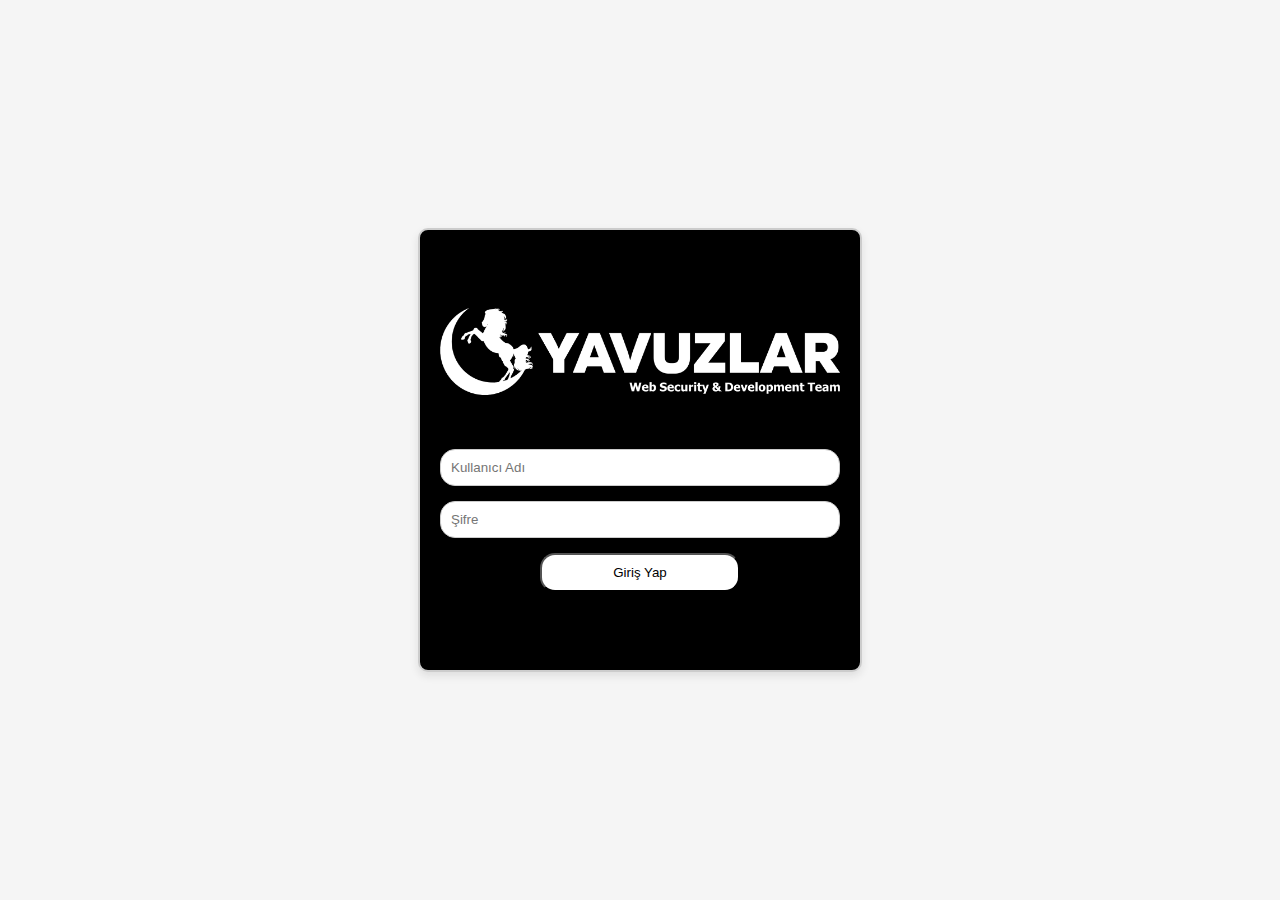
<file: d0/index.html>
<!DOCTYPE html>
<html lang="en">
  <head>
    <meta charset="UTF-8" />
    <meta
      name="viewport"
      content="width=device-width, initial-scale=1.0"
    />
    <link
      rel="stylesheet"
      href="style.css"
    />

    <title>Giriş Sayfası</title>
  </head>
  <body>
    <div class="container">
      <div class="login">
        <div class="logo">
          <img
            src="logo.png"
            alt="image"
            style="background-color: black; width: 400px; height: auto"
          />
        </div>
        <div class="loginForm">
          <form
            class="loginInput"
            type="text"
            action="homePage.html"
            method="POST"
          >
            <input
              type="text"
              name="username"
              placeholder="Kullanıcı Adı"
              required
            />
            <input
              type="password"
              name="password"
              placeholder="Şifre"
              required
            />
            <button type="submit">Giriş Yap</button>
          </form>
        </div>
      </div>
    </div>
  </body>
</html>
</file>
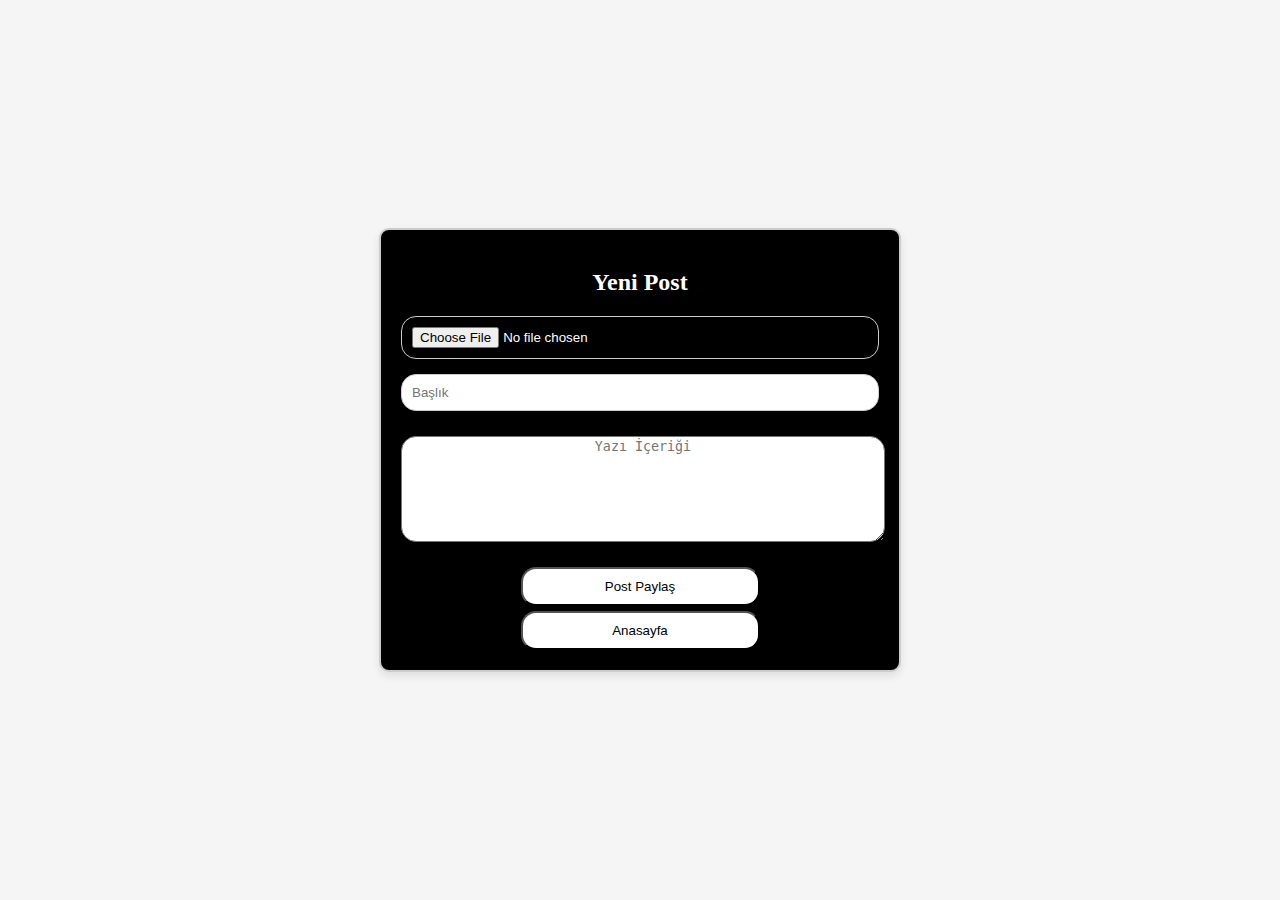
<file: d0/addPost.html>
<!DOCTYPE html>
<html lang="en">
  <head>
    <meta charset="UTF-8" />
    <meta
      name="viewport"
      content="width=device-width, initial-scale=1.0"
    />
    <link
      rel="stylesheet"
      href="style.css"
    />
    <title>İçerik Paylaşma</title>
  </head>
  <body>
    <div class="container">
      <h2 style="color: white; margin-bottom: 20px">Yeni Post</h2>
      <div class="input">
        <form
          action="homePage.html"
          method="POST"
        >
          <input
            type="file"
            style="color: white"
            required
          />
          <input
            type="text"
            name="title"
            id="title"
            placeholder="Başlık"
            required
          />
          <textarea
            name="post-content"
            id="post-content"
            placeholder="Yazı İçeriği"
            required
          ></textarea>
          <button type="submit">Post Paylaş</button>
        </form>
        <button
          style="margin-top: 5px"
          id="homePageButton"
          onclick="goToHomePage()"
        >
          Anasayfa
        </button>
      </div>
    </div>
    <script src="script.js"></script>
  </body>
</html>
</file>
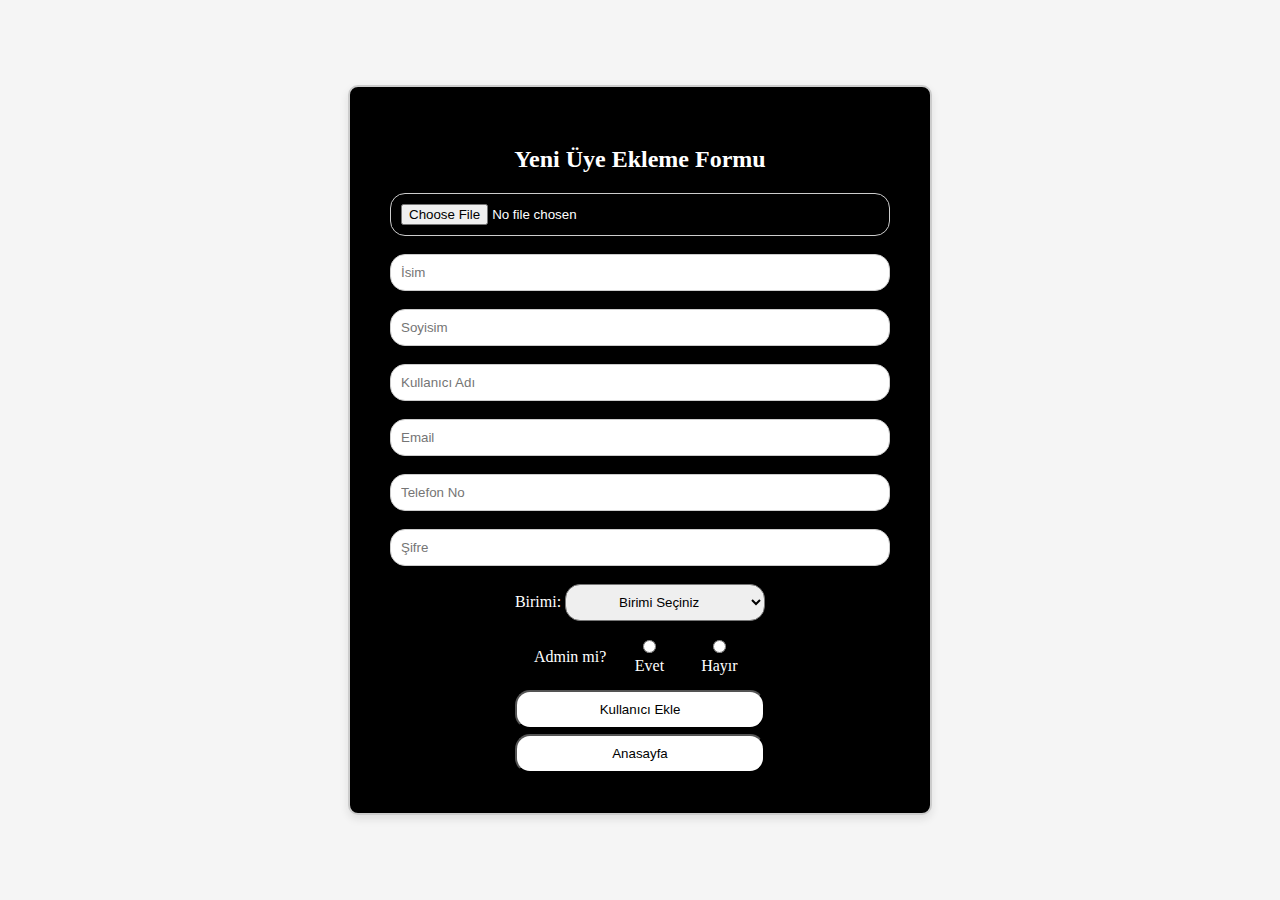
<file: d0/addUser.html>
<!DOCTYPE html>
<html lang="en">
  <head>
    <meta charset="UTF-8" />
    <meta
      name="viewport"
      content="width=device-width, initial-scale=1.0"
    />
    <title>Kullanıcı Ekleme Formu</title>

    <link
      rel="stylesheet"
      href="style.css"
    />
  </head>

  <body>
    <div class="container">
      <div class="addUserForm">
        <h2 style="margin-bottom: 20px">Yeni Üye Ekleme Formu</h2>
        <form
          action="/"
          method="POST"
        >
          <input
            type="file"
            id="image"
            name="image"
            accept="image/*"
            required
          /><br /><br />
          <input
            type="text"
            id="name"
            name="name"
            placeholder="İsim"
            required
          /><br /><br />

          <input
            type="text"
            id="surname"
            name="surname"
            placeholder="Soyisim"
            required
          /><br /><br />

          <input
            type="text"
            id="username"
            name="username"
            placeholder="Kullanıcı Adı"
            required
          /><br /><br />

          <input
            type="email"
            id="email"
            name="email"
            placeholder="Email"
            required
          /><br /><br />

          <input
            type="tel"
            id="phone"
            name="phone"
            placeholder="Telefon No"
            required
          /><br /><br />

          <input
            type="password"
            id="password"
            name="password"
            placeholder="Şifre"
            required
          /><br /><br />

          <label for="unit">Birimi:</label>

          <select
            name="unit"
            id="unit"
            required
          >
            <option
              value=""
              selected
              disabled
            >
              Birimi Seçiniz
            </option>
            <option value="Yavuzlar">Yavuzlar</option>
            <option value="YıldızCTI">Yıldız CTI</option>
            <option value="CyberDET">Cyber DET</option>
            <option value="Zayotem">Zayotem</option>
            <option value="Cuberium">Cuberium</option></select
          ><br /><br />
          <div class="admin-options">
            <label>Admin mi? </label>
            <label for="admin-yes">
              <input
                type="radio"
                id="admin-yes"
                name="isAdmin"
                value="yes"
              />
              Evet
            </label>
            <label for="admin-no">
              <input
                type="radio"
                id="admin-no"
                name="isAdmin"
                value="no"
              />
              Hayır
            </label>
          </div>

          <button type="submit">Kullanıcı Ekle</button>
        </form>
        <button
          style="margin-top: 5px"
          id="homePageButton"
          onclick="goToHomePage()"
        >
          Anasayfa
        </button>
      </div>
    </div>
    <script src="script.js"></script>
  </body>
</html>
</file>
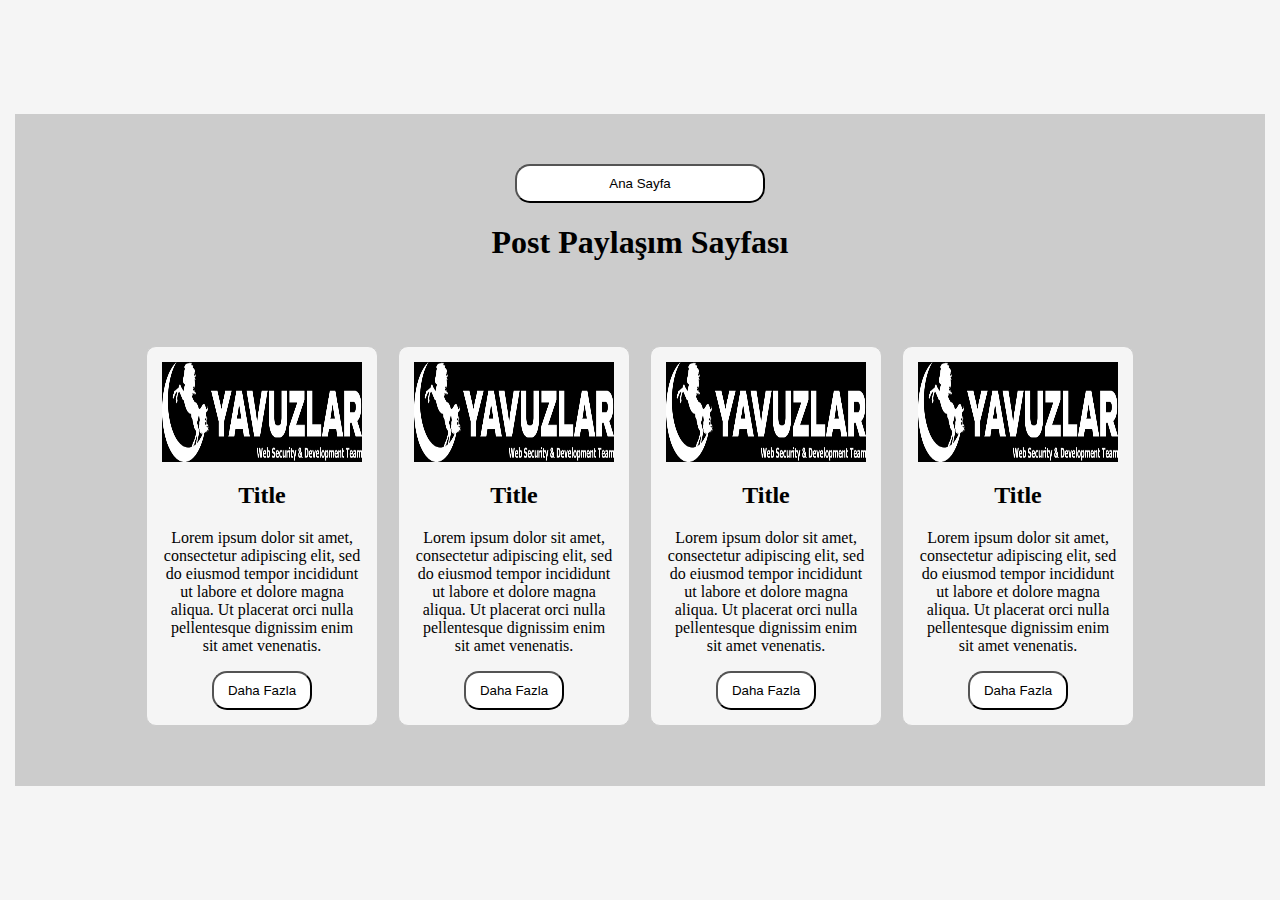
<file: d0/blogPost.html>
<!DOCTYPE html>
<html lang="en">
  <head>
    <meta charset="UTF-8" />
    <meta
      name="viewport"
      content="width=device-width, initial-scale=1.0"
    />
    <link
      rel="stylesheet"
      href="style.css"
    />
    <title>İçerikler</title>
  </head>
  <body>
    <div class="post-container">
      <button
        style="width: 250px; margin-top: 50px"
        id="homePageButton"
        onclick="goToHomePage()"
      >
        Ana Sayfa
      </button>
      <h1 style="margin-bottom: 25px; text-align: center">Post Paylaşım Sayfası</h1>
      <div class="posts">
        <div class="card">
          <img
            src="logo.png"
            alt="logo"
            style="width: 200px; height: 100px; background-color: black"
          />
          <div class="blog-container">
            <h2>Title</h2>
            <p>
              Lorem ipsum dolor sit amet, consectetur adipiscing elit, sed do eiusmod tempor incididunt ut labore et dolore magna aliqua. Ut placerat
              orci nulla pellentesque dignissim enim sit amet venenatis.
            </p>
            <button style="width: 100px">Daha Fazla</button>
          </div>
        </div>
        <div class="card">
          <img
            src="logo.png"
            alt="logo"
            style="width: 200px; height: 100px; background-color: black"
          />
          <div class="blog-container">
            <h2>Title</h2>
            <p>
              Lorem ipsum dolor sit amet, consectetur adipiscing elit, sed do eiusmod tempor incididunt ut labore et dolore magna aliqua. Ut placerat
              orci nulla pellentesque dignissim enim sit amet venenatis.
            </p>
            <button style="width: 100px">Daha Fazla</button>
          </div>
        </div>
        <div class="card">
          <img
            src="logo.png"
            alt="logo"
            style="width: 200px; height: 100px; background-color: black"
          />
          <div class="blog-container">
            <h2>Title</h2>
            <p>
              Lorem ipsum dolor sit amet, consectetur adipiscing elit, sed do eiusmod tempor incididunt ut labore et dolore magna aliqua. Ut placerat
              orci nulla pellentesque dignissim enim sit amet venenatis.
            </p>
            <button style="width: 100px">Daha Fazla</button>
          </div>
        </div>
        <div class="card">
          <img
            src="logo.png"
            alt="logo"
            style="width: 200px; height: 100px; background-color: black"
          />
          <div class="blog-container">
            <h2>Title</h2>
            <p>
              Lorem ipsum dolor sit amet, consectetur adipiscing elit, sed do eiusmod tempor incididunt ut labore et dolore magna aliqua. Ut placerat
              orci nulla pellentesque dignissim enim sit amet venenatis.
            </p>
            <button style="width: 100px">Daha Fazla</button>
          </div>
        </div>
      </div>
    </div>
    <script src="script.js"></script>
  </body>
</html>
</file>
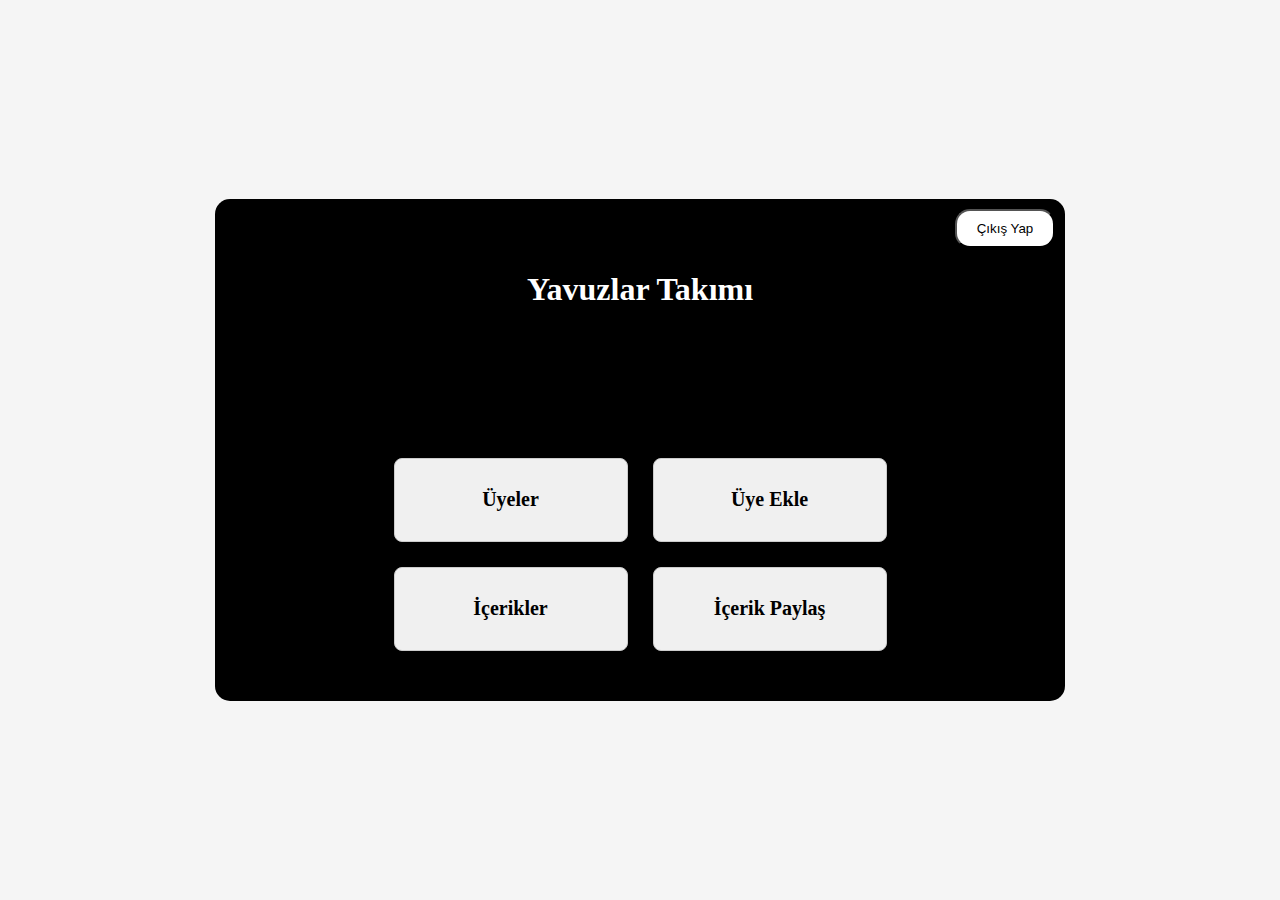
<file: d0/homePage.html>
<!DOCTYPE html>
<html lang="tr">
  <head>
    <meta charset="UTF-8" />
    <meta
      name="viewport"
      content="width=device-width, initial-scale=1.0"
    />
    <title>Anasayfa</title>
    <link
      rel="stylesheet"
      href="style.css"
    />
  </head>

  <body>
    <div class="navbarContainer">
      <button
        class="logout"
        id="logoutButton"
        onclick="logOut()"
      >
        Çıkış Yap
      </button>
      <div class="header">
        <h1>Yavuzlar Takımı</h1>
      </div>
      <div class="navbar">
        <a href="userList.html">
          <div class="navbarButton">Üyeler</div>
        </a>
        <a href="addUser.html">
          <div class="navbarButton">Üye Ekle</div>
        </a>
        <a href="blogPost.html">
          <div class="navbarButton">İçerikler</div>
        </a>
        <a href="addPost.html">
          <div class="navbarButton">İçerik Paylaş</div>
        </a>
      </div>
    </div>

    <script src="script.js"></script>
  </body>
</html>
</file>
<file: d0/style.css>
body {
  background-color: #f5f5f5;
  display: flex;
  justify-content: center;
  align-items: center;
  height: 100vh;
  margin: 0;
}

.container {
  display: flex;
  flex-direction: column;
  align-items: center;
  justify-content: center;
  border: 2px solid #ccc;
  padding: 20px;
  border-radius: 10px;
  background-color: #000000;
  box-shadow: 0 4px 8px rgba(32, 32, 32, 0.1);
  text-align: center;
}

input {
  width: 100%;
  padding: 10px;
  margin-bottom: 10px;
  border: 1px solid #ccc;
  border-radius: 15px;
  box-sizing: border-box;
  margin-bottom: 15px;
}

button {
  width: 50%;
  padding: 10px;
  background-color: #fff;
  border-radius: 15px;
  cursor: pointer;
  transition: 0.3s;
}

button:hover {
  background-color: #d5d4d4;
  color: #000;
}

/* Login Form For CSS */

.login {
  width: 400px;
  height: 400px;
  display: flex;
  flex-direction: column;
  align-items: center;
  justify-content: center;
}

.logo {
  margin-bottom: 50px;
}

.loginForm {
  display: flex;
  flex-direction: column;
  align-items: center;
  justify-content: center;
  width: 100%;
  color: #fff;
}

/* Logout Button */

.logout {
  position: absolute;
  right: 0;
  top: 0;
  width: 100px;
  margin-top: 10px;
  margin-right: 10px;
}

/* Profile Button */
.profile {
  position: absolute;
  left: 0;
  top: 0;
  width: 100px;
  margin-top: 10px;
  margin-left: 10px;
}

/* Homepage CSS */

.header {
  text-align: center;
  margin-bottom: 150px;
}
.navbar {
  display: flex;
  justify-content: center;
  width: 750px;
  flex-wrap: wrap;
  gap: 25px;
}

.navbarContainer {
  position: relative;
  background-color: black;
  color: white;
  padding: 50px;
  border-radius: 15px;
}

.navbarButton {
  display: flex;
  align-items: center;
  justify-content: center;
  text-align: center;
  background-color: #f0f0f0;
  border: 1px solid #ccc;
  border-radius: 8px;
  padding: 1rem;
  text-align: center;
  width: 200px;
  height: 50px;
  box-shadow: 0 2px 4px rgba(0, 0, 0, 0.1);
  transition: transform 0.2s;
}
a {
  text-decoration: none;
  color: black;
  font-size: 20px;
  font-weight: bold;
}

/* Add Users Form CSS */

.addUserForm input {
  margin: 0;
  /* width: 100%; */
  /* height: 40px; */
}

.addUserForm {
  color: #fff;
  font-size: 16px;
  width: 500px;
  height: auto;
  padding: 20px;
}

select {
  width: 200px;
  height: 37px;
  border-radius: 15px;
}

option {
  text-align: center;
}

.admin-options {
  display: flex;
  align-items: center;
  justify-content: center;
  margin-bottom: 15px;
}

.admin-options label {
  margin: 0 10px;
}

/* User List CSS */

.userList {
  width: 60%;
  height: auto;
}

.userList table {
  margin-top: 10px;
  width: 100%;
  border-collapse: collapse;
  text-align: center;
}

.userList table th {
  background-color: rgb(44, 43, 43);
  padding: 10px;
  color: #fff;
}

.userList table td {
  padding: 10px;
  border-bottom: 1px solid #ccc;
}

.userList table tr:hover {
  background-color: #9f9c9c;
}

.userList table tr:hover td {
  color: #fff;
}

.userList table tr:hover td a {
  color: #fff;
}

.userList table tr:hover td a:hover {
  color: #000;
}

.userList table a {
  color: #000;
  text-decoration: none;
}

.userList table a:hover {
  color: #fff;
}

.userList table button {
  background-color: #fff;
  color: #000;
  border: none;
  padding: 5px 10px;
  border-radius: 5px;
  cursor: pointer;
  transition: 0.3s;
}

.userList table button:hover {
  background-color: #000;
  color: #fff;
}

textarea {
  display: flex;
  align-items: center;
  justify-content: center;
  text-align: center;
  width: 100%;
  max-width: 470px;
  min-width: 100%;
  height: 100px;
  border-radius: 15px;
  margin-bottom: 25px;
  margin-top: 10px;
}

.post-container {
  display: flex;
  align-items: center;
  justify-content: center;
  flex-direction: column;
  background-color: #ccc;
  width: 1250px;
  height: auto;
}

.posts {
  display: flex;
  align-items: center;
  justify-content: center;
  margin-top: 50px;
  margin-bottom: 50px;
}

.card {
  background-color: #f5f5f5;
  display: flex;
  align-items: center;
  justify-content: center;
  flex-direction: column;
  text-align: center;
  max-width: 200px;
  max-height: auto;
  border: 1px solid #ccc;
  border-radius: 10px;
  padding: 15px;
  margin: 10px;
}

.card:hover{
  scale: 125%;
}
</file>
